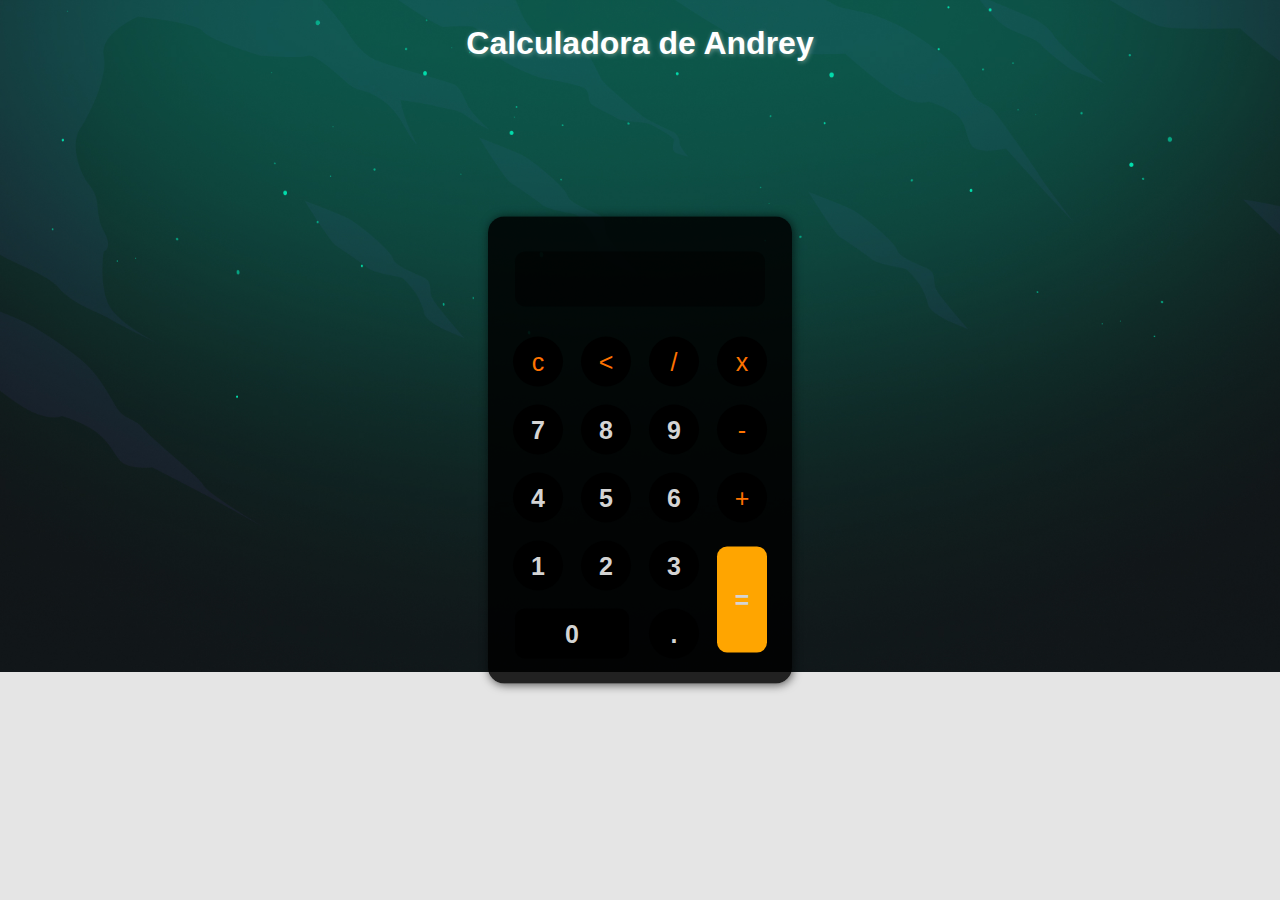
<file: calculadora/index.html>
<!DOCTYPE html>
<html lang="pt-br">
<head>
    <meta charset="UTF-8">
    <meta http-equiv="X-UA-Compatible" content="IE=edge">
    <meta name="viewport" content="width=device-width, initial-scale=1.0">
    <title>Calculadora</title>
    <style>
        * {
            margin: 0px;
            padding: 0px;
            box-sizing: border-box;
        }

        h1 {
            margin-top: 25px;
            color: white;
            font-family: 'Segoe UI', Tahoma, Geneva, Verdana, sans-serif;
            text-shadow: 1px 1px 5px rgba(255, 255, 255, 0.384);
        }
        
        body {
            background-color: #E5E5E5;
            font-family: Arial, Helvetica, sans-serif;
            background-image: url(imagens/Fundo.jpg);
            background-size: 100%;
            background-position: top center;
            background-repeat: no-repeat;
            text-align: center;
        }

        .calculadora {
            padding: 15px;
            border-radius: 1rem;
            background-color: rgba(0, 0, 0, 0.856);
            position: absolute;
            transform: translate(-50%, -50%);
            top: 50%;
            left: 50%;
            color: white;
            box-shadow: 1px 1px 10px rgba(0, 0, 0, 0.623);
        }

        .botao {
            padding: 7px;
            font-size: 25px;
            font-weight: 600;
            width: 50px;
            height: 50px;
            cursor: pointer;
            background-color: black;
            border: none;
            border-radius: 50%;
            color: rgb(212, 212, 212);
            margin: 3px;
        }

        .botao:hover {
            background-color: rgb(80, 80, 80);
        }

        .botao:active {
            background-color: rgb(22, 22, 22);
            border: 1px solid white;
        }

        .igual {
            padding: 7px;
            font-size: 25px;
            width: 50px;
            height: 50px;
            cursor: pointer;
            background-color: orange;
            border: none;
            border-radius: 10px;
            color: rgb(212, 212, 212);
            font-weight: 600;
            margin: 3px;
            height: 106px;
        }

        .igual:hover {
            transform: scale(1.05);
            border: 2px solid white;
        }

        .igual:active {
            background-color: rgb(255, 115, 0);
        }

        .operation {
            padding: 7px;
            font-size: 25px;
            width: 50px;
            height: 50px;
            cursor: pointer;
            background-color: black;
            border: none;
            border-radius: 50%;
            color: rgb(255, 115, 0);
            margin: 3px;
        }

        .operation:hover {
            background-color: rgb(80, 80, 80);
        }

        .operation:active {
            background-color: rgb(22, 22, 22);
            border: 1px solid white;
        }

        td {
            padding: 5px;
        }

        #resultado {
            font-size: 25px;
            background-color: rgba(0, 0, 0, 0.486);
            color: white;
            width: 250px;
            height: 30px;
            margin: auto;
            margin-top: 20px;
            margin-bottom: 20px;
            text-align: right;
            padding-bottom: 40px;
            padding-top: 15px;
            padding-right: 10px;
            border-radius: 10px;
            overflow: hidden;
        }

    </style>
</head>
<body>
    <h1>Calculadora de Andrey</h1>
    <div class="calculadora">
        <p id="resultado"></p>
        <table>
            <tr>
                <td><button class="operation" onclick="clean()">c</button></td>
                <td><button class="operation" onclick="back()"><</button></td>
                <td><button class="operation" onclick="insert('/')">/</button></td>
                <td><button class="operation" onclick="insert('*')">x</button></td>
            </tr>
            <tr>
                <td><button class="botao" onclick="insert('7')">7</button></td>
                <td><button class="botao" onclick="insert('8')">8</button></td>
                <td><button class="botao" onclick="insert('9')">9</button></td>
                <td><button class="operation" onclick="insert('-')">-</button></td>
            </tr>
            <tr>
                <td><button class="botao" onclick="insert('4')">4</button></td>
                <td><button class="botao" onclick="insert('5')">5</button></td>
                <td><button class="botao" onclick="insert('6')">6</button></td>
                <td><button class="operation" onclick="insert('+')">+</button></td>
            </tr>
            <tr>
                <td><button class="botao" onclick="insert('1')">1</button></td>
                <td><button class="botao" onclick="insert('2')">2</button></td>
                <td><button class="botao" onclick="insert('3')">3</button></td>
                <td rowspan="2"><button class="igual" onclick="calcular()">=</button></td>
            </tr>
            <tr>
                <td colspan="2"><button class="botao" style="width: 114px; border-radius: 10px;" onclick="insert('0')">0</button></td>
                <td><button class="botao" onclick="insert('.')">.</button></td>
            </tr>
        </table>
    </div>

    <script>
        function insert(num)
        {
            var numero = document.getElementById('resultado').innerHTML
            document.getElementById('resultado').innerHTML = numero + num
        }

        function clean()
        {
            document.getElementById('resultado').innerHTML = ''

        }

        function back()
        {
            var resultado = document.getElementById('resultado').innerHTML 
            document.getElementById('resultado').innerHTML = resultado.substring(0, resultado.length -1)

        }

        function calcular()
        {
        
            var resultado = document.getElementById('resultado').innerHTML
            if (resultado)
            {
                document.getElementById('resultado').innerHTML = eval(resultado).toFixed(2)
            }
        
        }


    </script>

</body>
</html>
</file>
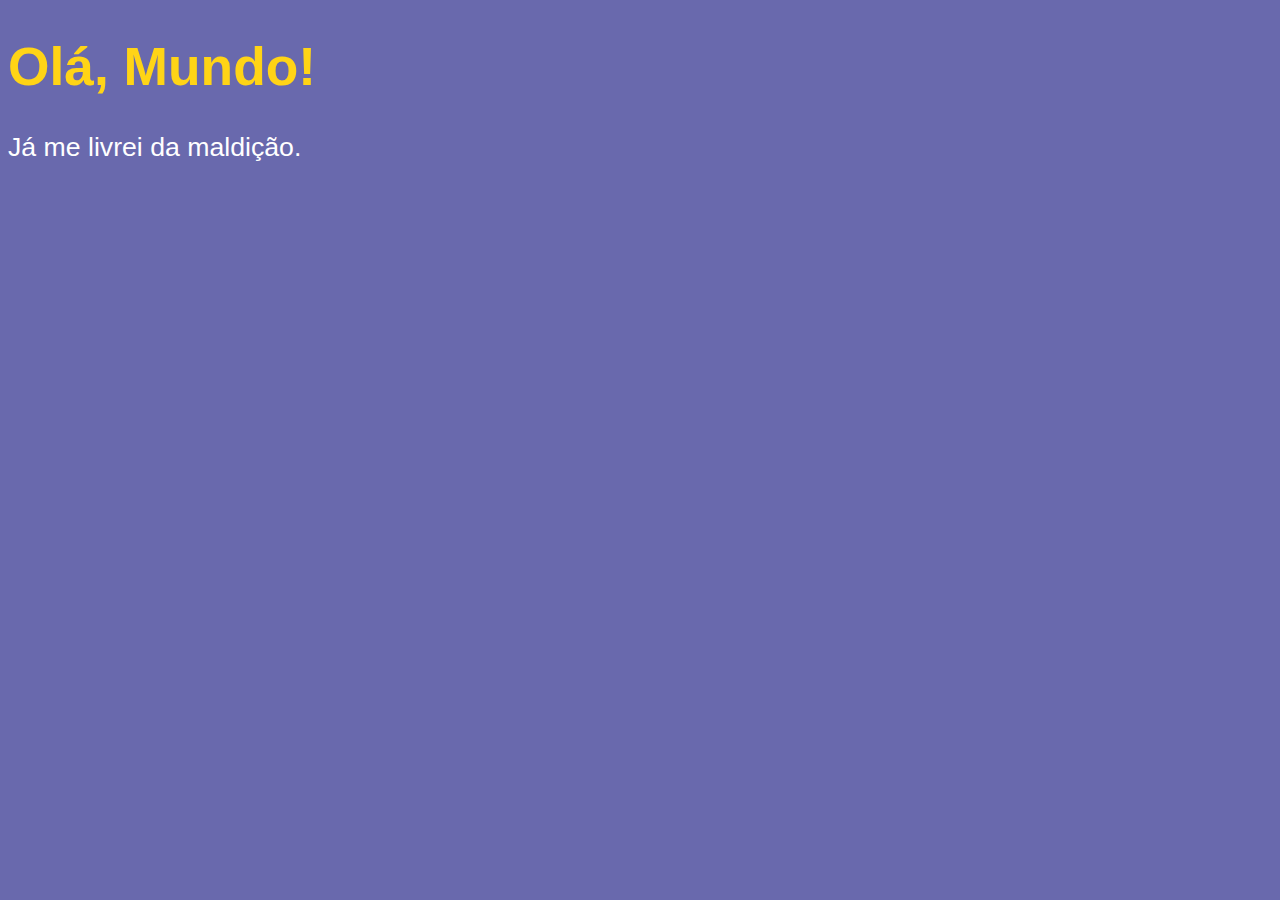
<file: aula006/ex002.html>
<!DOCTYPE html>
<html lang="pt-br">
<head>
    <meta charset="UTF-8">
    <meta http-equiv="X-UA-Compatible" content="IE=edge">
    <meta name="viewport" content="width=device-width, initial-scale=1.0">
    <title>Meu primeiro programa...</title>
    <style>
        body {
            background-color: rgb(105, 105, 173);
            font-family: Arial, Helvetica, sans-serif;
            color: white;
            font-size: 20pt;
        }

        h1 {
            color: rgb(255, 212, 22);
        }
    </style>
</head>
<body>
    <h1>Olá, Mundo!</h1>
    <p>Já me livrei da maldição.</p>
    <script>
        var nome = window.prompt('What is your name?')
        window.alert('É um prazer te conhecer ' + nome + '!')
    </script>
</body>
</html>
</file>
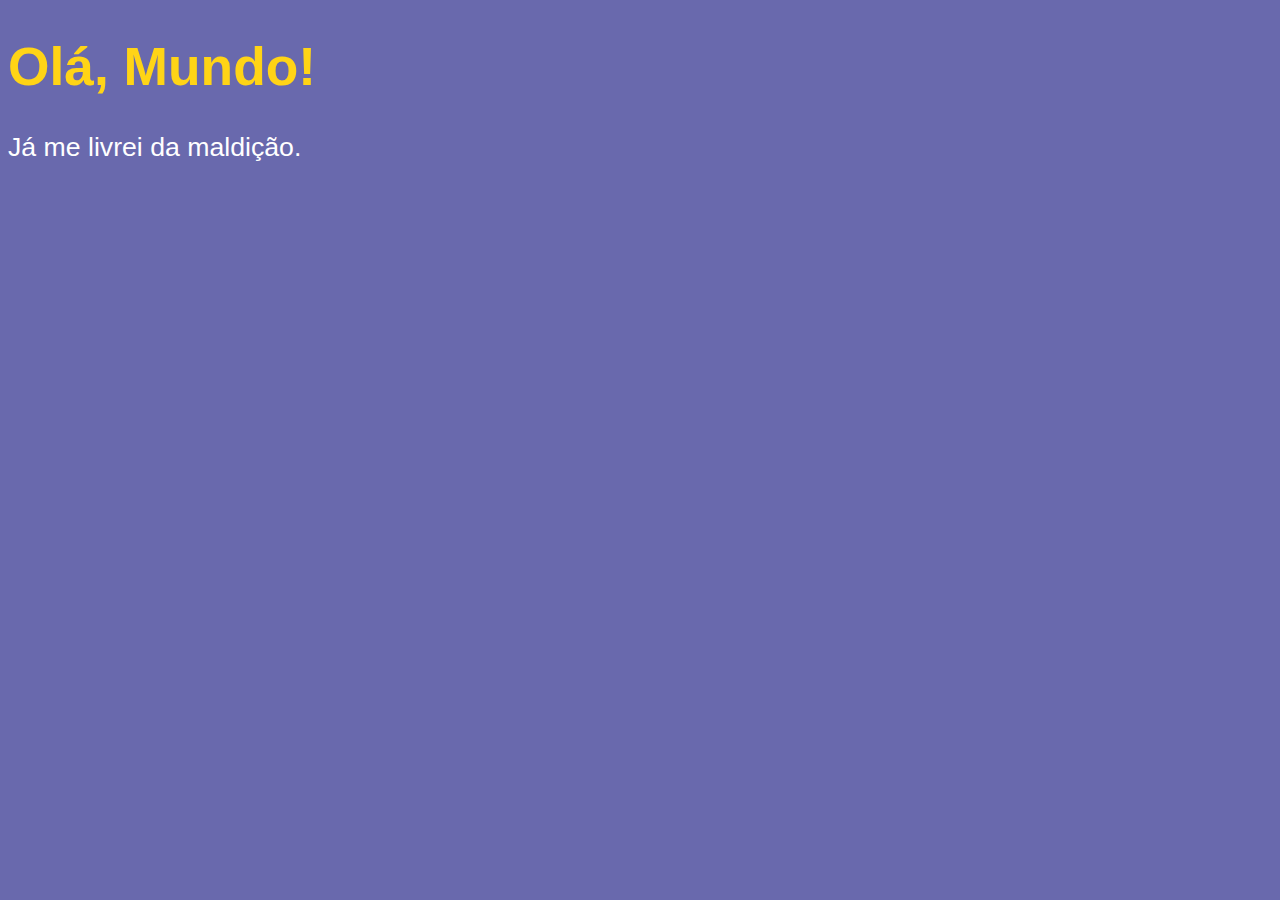
<file: aula006/ex003.html>
<!DOCTYPE html>
<html lang="pt-br">
<head>
    <meta charset="UTF-8">
    <meta http-equiv="X-UA-Compatible" content="IE=edge">
    <meta name="viewport" content="width=device-width, initial-scale=1.0">
    <title>Meu primeiro programa...</title>
    <style>
        body {
            background-color: rgb(105, 105, 173);
            font-family: Arial, Helvetica, sans-serif;
            color: white;
            font-size: 20pt;
        }

        h1 {
            color: rgb(255, 212, 22);
        }
    </style>
</head>
<body>
    <h1>Olá, Mundo!</h1>
    <p>Já me livrei da maldição.</p>
    <script>
        var n1 = Number.parseFloat(window.prompt('Digite um número'))
        var n2 = Number.parseFloat(window.prompt('Digite outro número: '))
        var s = n1 + n2
        window.alert(`A soma entre ${n1} e ${n2} é : ${s} `)
    </script>
</body>
</html>
</file>
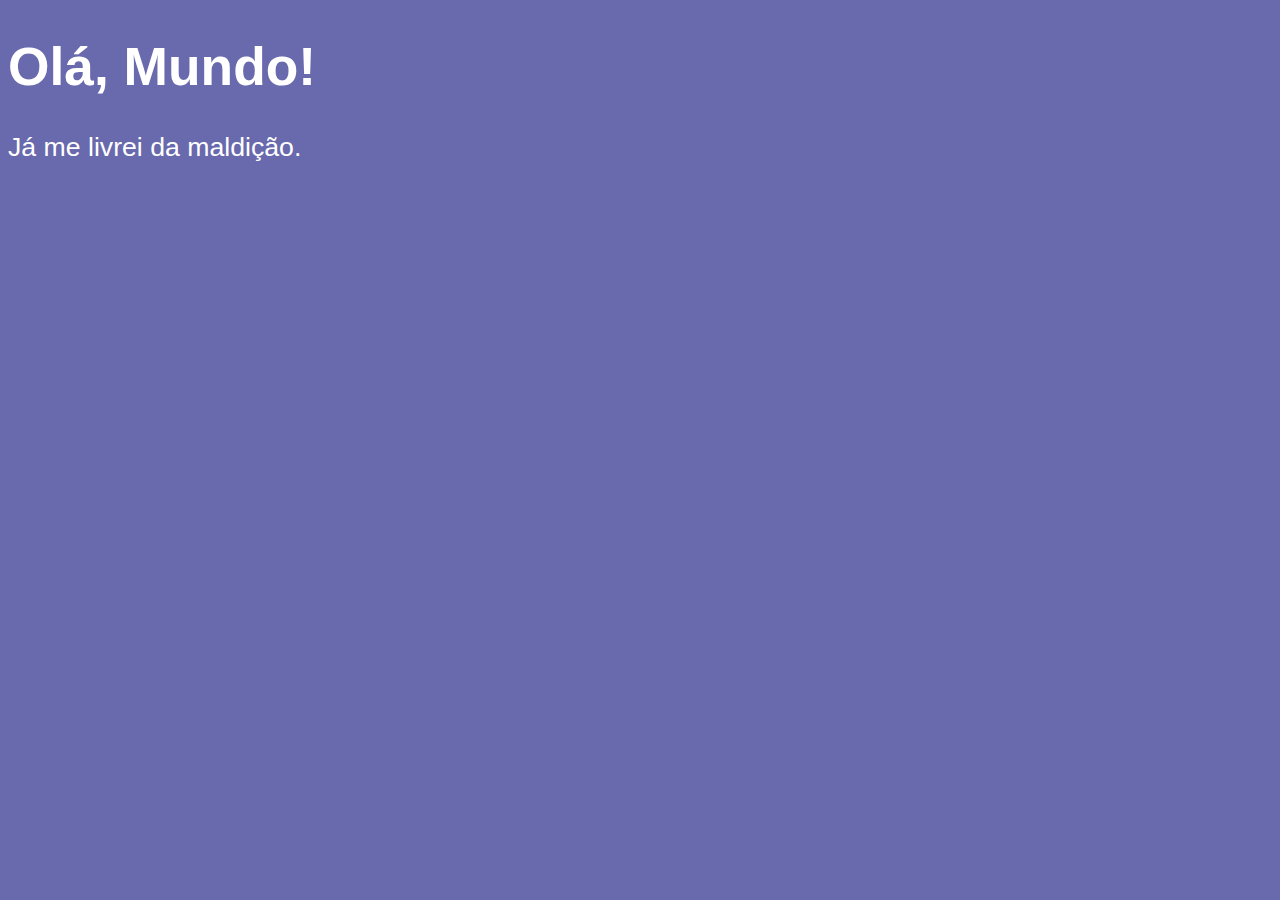
<file: aula04/ex001.html>
<!DOCTYPE html>
<html lang="pt-br">
<head>
    <meta charset="UTF-8">
    <meta http-equiv="X-UA-Compatible" content="IE=edge">
    <meta name="viewport" content="width=device-width, initial-scale=1.0">
    <title>Meu primeiro programa...</title>
    <style>
        body {
            background-color: rgb(105, 105, 173);
            font-family: Arial, Helvetica, sans-serif;
            color: white;
            font-size: 20pt;
        }
    </style>
</head>
<body>
    <h1>Olá, Mundo!</h1>
    <p>Já me livrei da maldição.</p>
    <script>
        window.alert('Oi meu chapa')
        window.confirm('Está gostando de JavaScript?')
        window.prompt('What is your name?')
    </script>
</body>
</html>
</file>
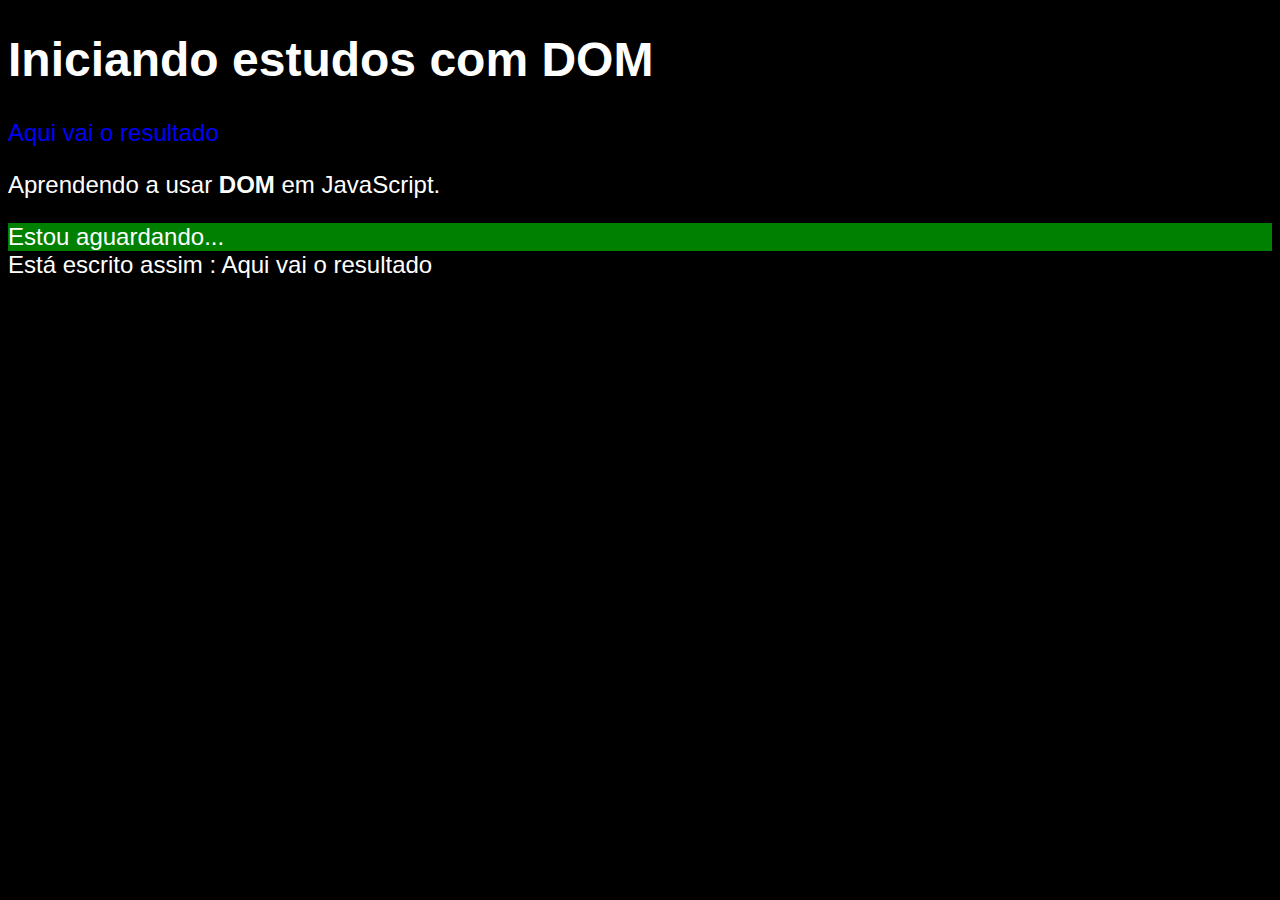
<file: aula09/ex005.html>
<!DOCTYPE html>
<html lang="pt-br">
<head>
    <meta charset="UTF-8">
    <meta http-equiv="X-UA-Compatible" content="IE=edge">
    <meta name="viewport" content="width=device-width, initial-scale=1.0">
    <title>Primeiros passos com DOM</title>
    <style>

        body {
            background-color: rgb(68, 125, 199);
            color: white;
            font: normal 18pt Arial;
        }

    </style>
</head>
<body>
    <h1>Iniciando estudos com DOM</h1>
    <p>Aqui vai o resultado</p>
    <p>Aprendendo a usar <strong>DOM</strong> em JavaScript.</p>
    <div id="msg">Clique em mim</div>
    
    <script>
        var corpo = window.document.body
        var p1 = window.document.getElementsByTagName('p')[0]
        var d = window.document.getElementById('msg')
        window.document.write('Está escrito assim : ' + p1.innerHTML)
        corpo.style.background = 'black'
        p1.style.color = 'blue'
        d.style.background = 'green'
        d.innerText = 'Estou aguardando...'
    </script>
</body>
</html>
</file>
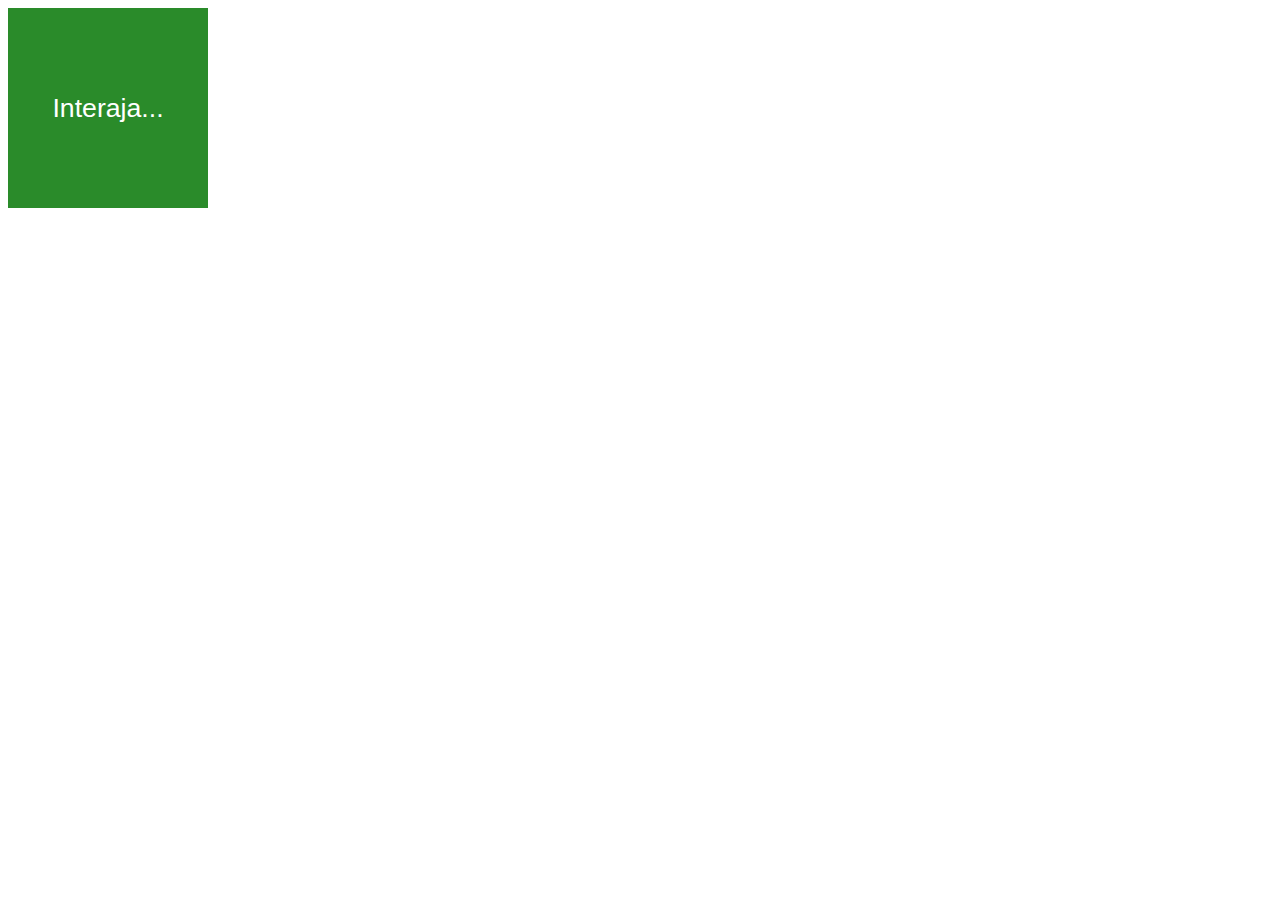
<file: aula10/ex006.html>
<!DOCTYPE html>
<html lang="pt-br">
<head>
    <meta charset="UTF-8">
    <meta http-equiv="X-UA-Compatible" content="IE=edge">
    <meta name="viewport" content="width=device-width, initial-scale=1.0">
    <title>Eventos DOM</title>
    <style>
        div#area {
            font: normal 20pt Arial;
            background-color: rgb(42, 139, 42);
            color: white;
            height: 200px;
            width: 200px;
            line-height: 200px;
            text-align: center;
        }

    </style>
</head>
<body>
    <div id="area">
        Interaja...
    </div>

    <script>
        var a = window.document.getElementById('area')
        a.addEventListener('click', clicar)
        a.addEventListener('mouseenter', entrar)
        a.addEventListener('mouseout', sair)



        function clicar() {
            a.innerText = 'clicou!'
            a.style.background = 'red'
        }

        function entrar() {
            a.innerText = 'entrou!'

        }

        function sair() {
            a.innerText = 'saiu!'
            a.style.background = 'green'
        }

    </script>

</body>
</html>
</file>
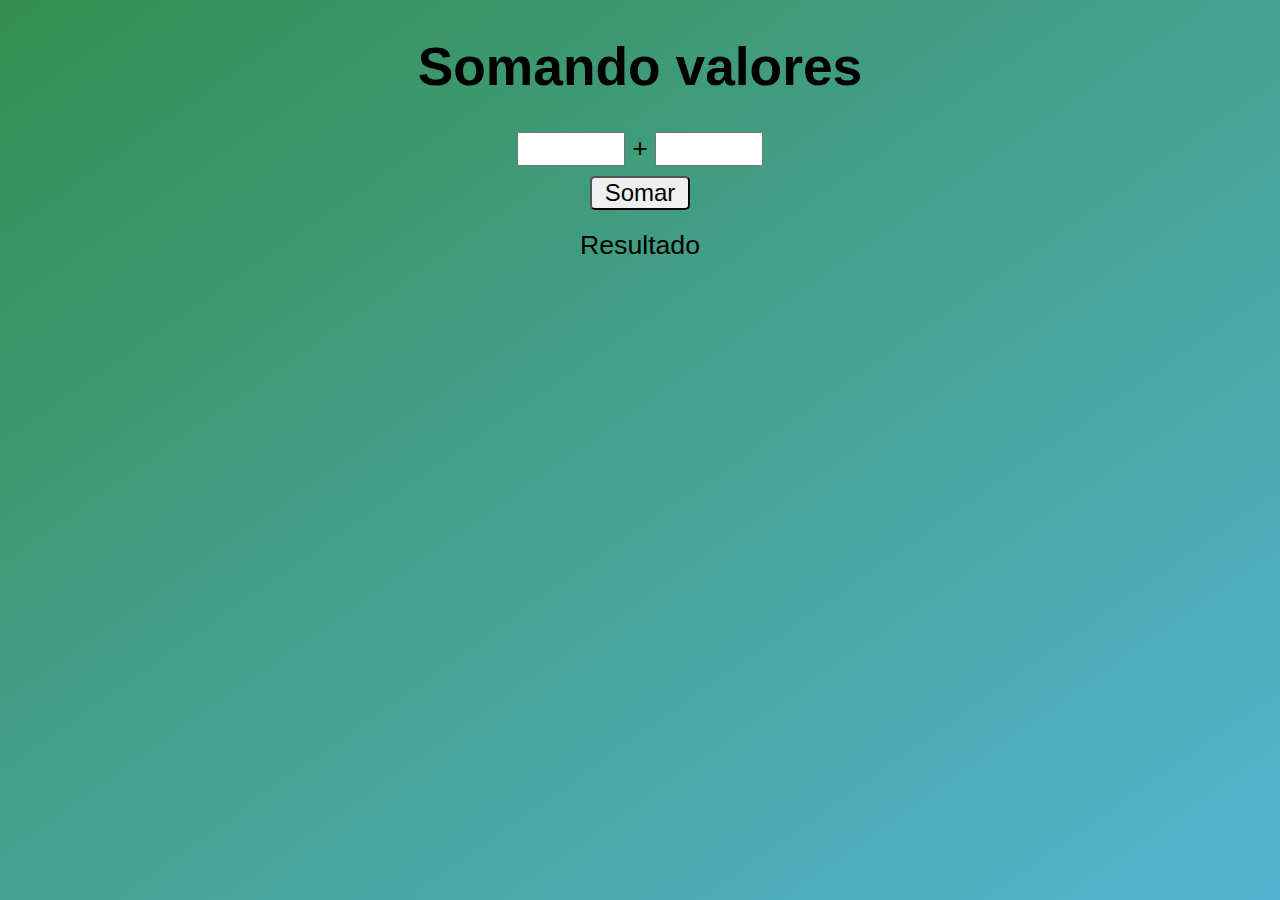
<file: aula10/ex007.html>
<!DOCTYPE html>
<html lang="pt-br">
<head>
    <meta charset="UTF-8">
    <meta http-equiv="X-UA-Compatible" content="IE=edge">
    <meta name="viewport" content="width=device-width, initial-scale=1.0">
    <title>Somando números</title>
    <style>
        body {
            font: normal 20pt Arial;
            background-image: linear-gradient(to bottom right, #348F50, #56B4D3);
            background-size: cover;
            background-position: center center;
            background-repeat: no-repeat;
            background-attachment: fixed;
            text-align: center;
        }

        input {
            font: normal 18pt Arial;
            width: 100px;
        }

        #res {
            margin-top: 20px;
        }

        #soma {
            margin-top: 10px;
            border-radius: 5px;
        }

    </style>
</head>
<body>
    <h1>Somando valores</h1>
    <input type="number" name="txtn1" id="txtn1"> +
    <input type="number" name="txtn2" id="txtn2"> <br>
    <input type="button" value="Somar" id="soma" onclick="somar()">
    <div id="res">Resultado</div>
    <script>

        function somar() {
            var tn1 = window.document.getElementById('txtn1')
            var tn2 = window.document.getElementById('txtn2')
            var res = window.document.getElementById('res')
            var n1 = Number(tn1.value)
            var n2 = Number(tn2.value)
            var s = n1 + n2
            res.innerHTML = `A soma entre ${n1} e ${n2} é <strong>${s}</strong>`
        }
    </script>
</body>
</html>
</file>
